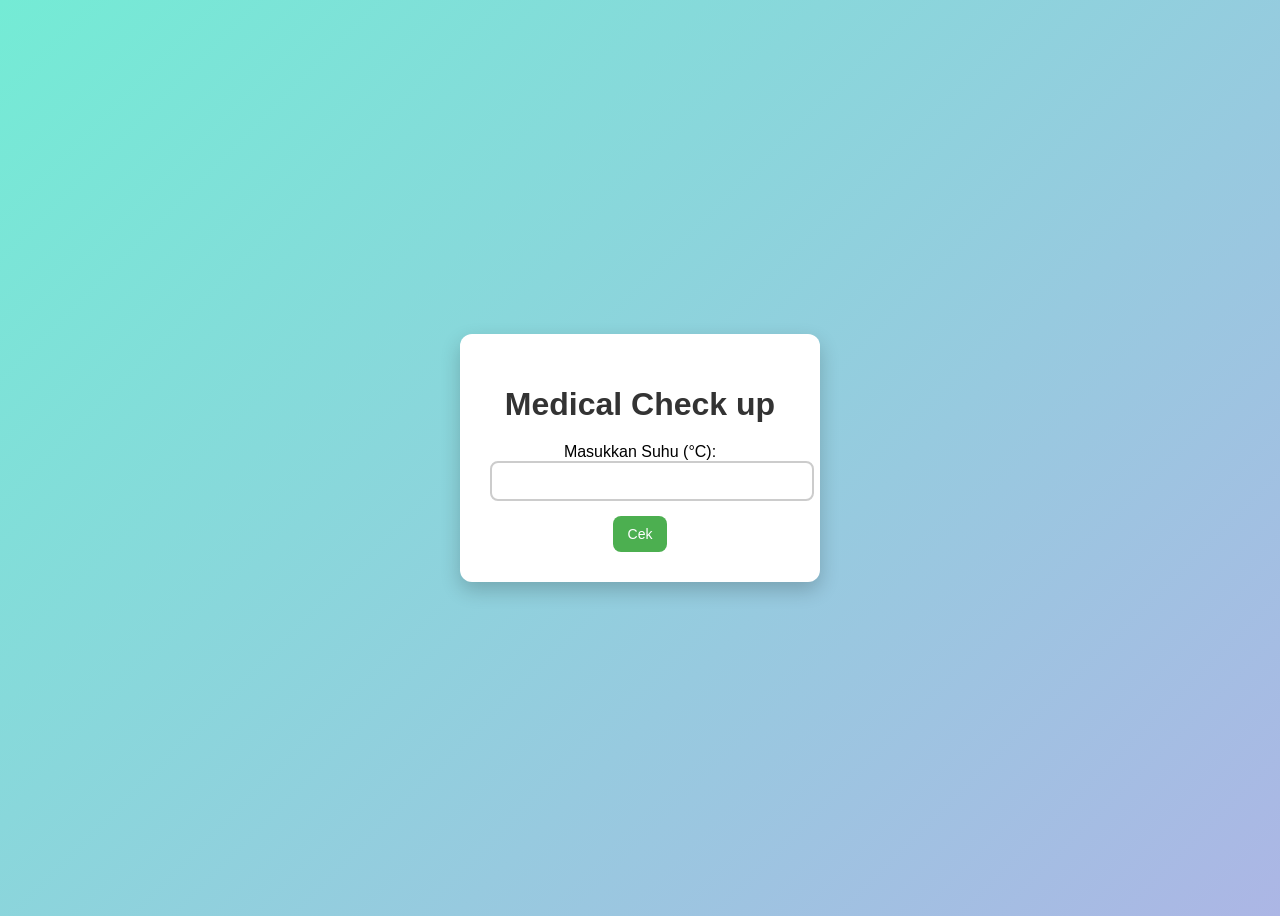
<file: index.html>
<!DOCTYPE html>
<html lang="id">
<head>
  <meta charset="UTF-8">
  <title>Medical Check up</title>
  <link rel="stylesheet" href="style.css">
</head>
<body>
  <div class="card">
    <h1> Medical Check up</h1>
     <form action="hasil.html" method="GET">
    <label for="suhu">Masukkan Suhu (°C):</label>
    <input type="number" id="suhu" name="suhu" required>
    <button type="submit">Cek</button>
  </form>
</body>
</html
</file>
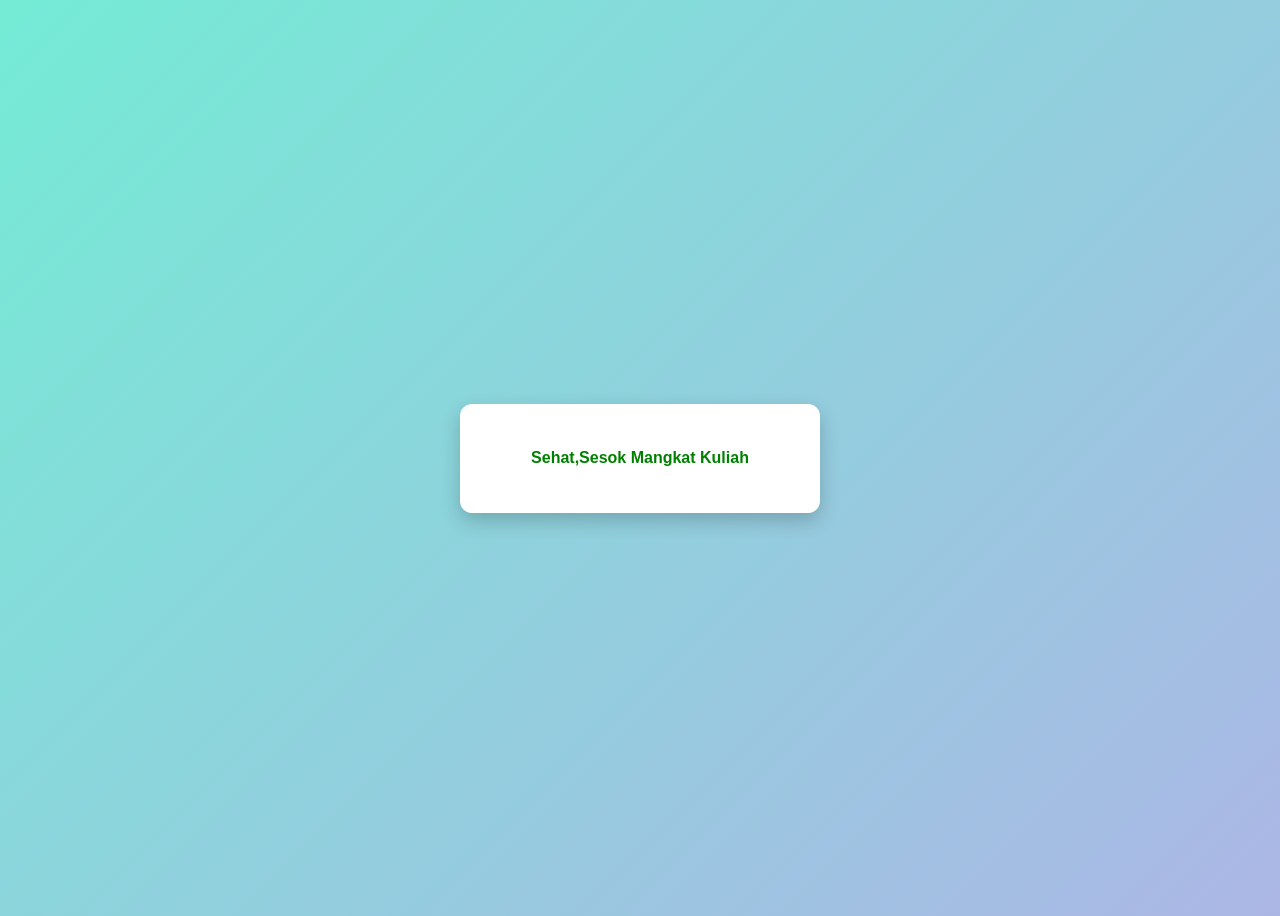
<file: hasil.html>
<!DOCTYPE html>
<html lang="id">
<head>
  <meta charset="UTF-8">
  <title>Hasil Cek</title>
  <link rel="stylesheet" href="style.css">
</head>
<body>
  <div class="card">
    
    <p id="hasil"></p>
  </div>

  <script>
    const params = new URLSearchParams(window.location.search);
    const suhu = parseInt(params.get("suhu"));
    const hasil = document.getElementById("hasil");

    if (suhu >= 38) {
      hasil.textContent = "Delok Ngkas Mati";
      hasil.style.color = "red";
    } else {
      hasil.textContent = "Sehat,Sesok Mangkat Kuliah";
      hasil.style.color = "green";
    }
  </script>
</body>
</html>
</file>
<file: style.css>
/* style.css */
body {
  font-family: 'Segoe UI', sans-serif;
  background: linear-gradient(135deg, #74ebd5, #ACB6E5);
  display: flex;
  justify-content: center;
  align-items: center;
  height: 100vh;
}

.card {
  background: #fff;
  padding: 30px;
  border-radius: 12px;
  box-shadow: 0 8px 20px rgba(0,0,0,0.2);
  text-align: center;
  width: 300px;
}

h1 {
  margin-bottom: 20px;
  color: #333;
}

input {
  width: 100%;
  padding: 10px;
  margin-bottom: 15px;
  border: 2px solid #ccc;
  border-radius: 8px;
  font-size: 14px;
}

button {
  background: #4CAF50;
  color: white;
  padding: 10px 15px;
  border: none;
  border-radius: 8px;
  cursor: pointer;
  font-size: 14px;
  transition: 0.3s;
}

button:hover {
  background: #45a049;
}

#hasil {
  margin-top: 15px;
  font-size: 16px;
  font-weight: bold;
}
</file>
